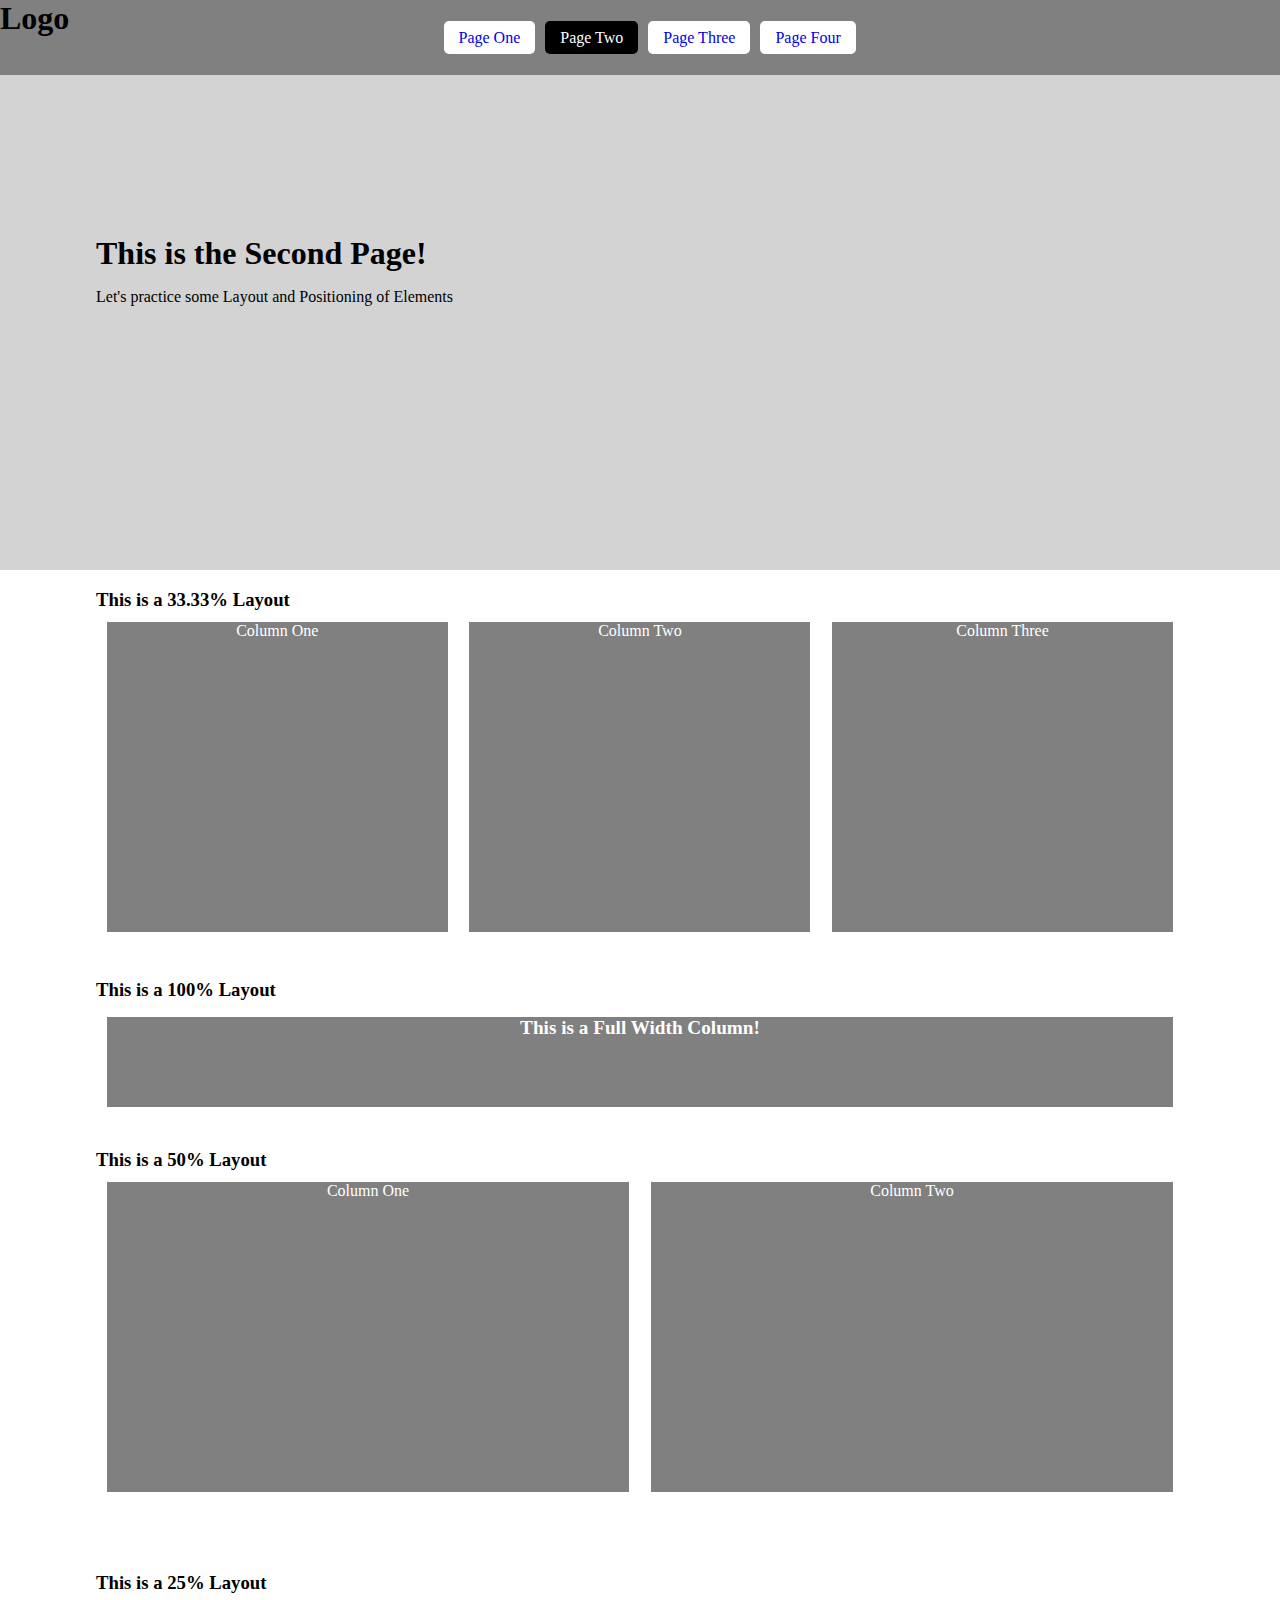
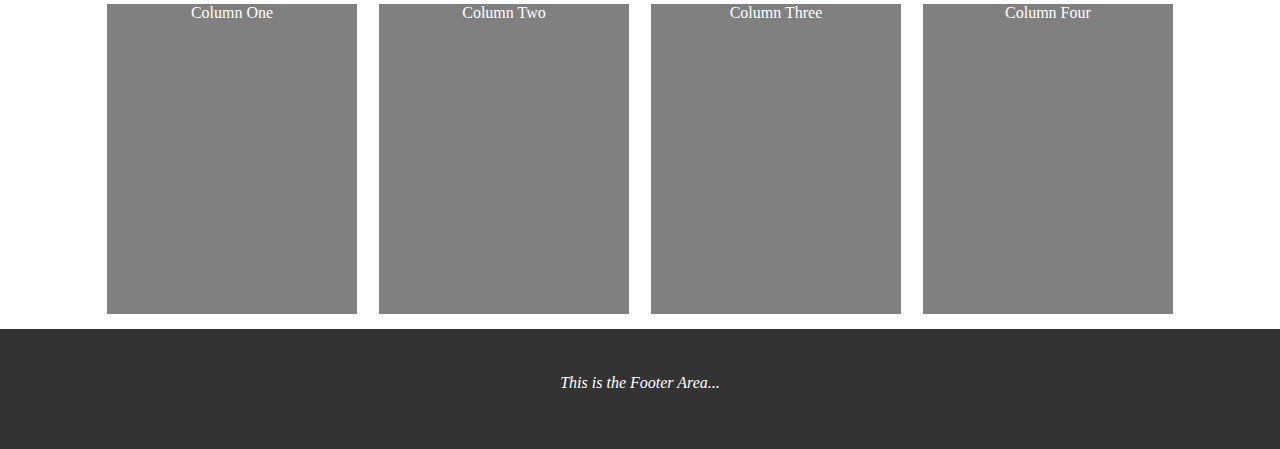
<file: pages/page2.html>
<!DOCTYPE html>
<html lang="en">
<head>
    <meta charset="UTF-8">
    <meta http-equiv="X-UA-Compatible" content="IE=edge">
    <meta name="viewport" content="width=device-width, initial-scale=1.0">
    <title>Week 3 Homework Exercise</title>

    <link rel="stylesheet" href="/css/page2.css">
</head>
<body>
    <nav>
        <div class="logo">
            <h1>Logo</h1>
        </div>
        <div class="nav-con">
            <ul>
                <a href="/index.html"><li>Page One</li></a>
                <a href="page2.html"><li class="active">Page Two</li></a>
                <a href="#"><li>Page Three</li></a>
                <a href="#"><li>Page Four</li></a>
            </ul>
        </div>
    </nav>
    
    <header>
        <h1>This is the Second Page!</h1>
        <p>Let's practice some Layout and Positioning of Elements</p>
    </header>
    
    <section class="third">
        <h3>This is a 33.33% Layout</h3>
        <div class="col-4">
            Column One
        </div>
        <div class="col-4">
            Column Two
        </div>
        <div class="col-4">
            Column Three
        </div>
    </section>
    
    <section class="full">
        <h3>This is a 100% Layout</h3>
        <div class="col-12">
            <h2>This is a Full Width Column!</h2>
        </div>
    </section>

    <section class="half">
        <h3>This is a 50% Layout</h3>
        <div class="col-6">
            Column One
        </div>
        <div class="col-6">
            Column Two
        </div>
    </section>

    <section class="fourth">
        <h3> This is a 25% Layout</h3>
        <div class="col-3">
            Column One
        </div> 
        <div class="col-3">
            Column Two
        </div> 
        <div class="col-3">
            Column Three
        </div> 
        <div class="col-3">
            Column Four
        </div> 
    </section>

    <footer>This is the Footer Area...</footer>
</body>
</html>
</file>
<file: css/page2.css>
html, body, h1{
    margin: 0;
    padding: 0;
}
nav{
    width: 100%;
    height: 75px;
    background-color: gray;
    padding: 0%;
}

header{
    width: 100%;
    height: 55vh;
    background-color: lightgray;
    padding: 0;
}
header h1{
    padding-top: 160px;
    color: black;
    padding-left: 7.5%;
}
header p{
    padding-top: 0px;
    padding-left: 7.5%;
}
body h3{
    margin-bottom: 0px;
}

footer{
    width: 100%;
    height: 75px;
    background-color: rgba(0, 0, 0, 0.801);
    color: white;
    text-align: center;
    font-style: italic;
    padding-top: 45px;
    margin-top: 20px;
}

section{
    width: 85%;
    padding-left: 7.5%;
    padding-right: 7.5%;
    margin-bottom: 50px;
}

h2{
    font-size: larger;
}

.full{
    height: 120px;
}
.col-12{
    width: 98%;
    height: 90px;
    background-color: gray;
    text-align: center;
    color: white;
    margin: 1%;
}

.third{
    height: 340px;
}
.col-4{
    width: 31.33%;
    height: 310px;
    background-color: gray;
    text-align: center;
    color: white;
    float: left;
    margin: 1%;
}

.fourth{
    height: 340px;
}
.col-3{
    width: 23%;
    height: 310px;
    background-color: gray;
    text-align: center;
    color: white;
    float: left;
    margin: 1%;
}

.half{
    height: 340px;
}
.col-6{
    width: 48%;
    height: 310px;
    background-color: gray;
    text-align: center;
    color: white;
    float: left;
    margin: 1%;
    margin-bottom: 80px;
}

.logo{
    width: 60px;
    float: left;
}

.nav-con{
    margin: auto;
    width: 483px;
    height: 50px;
    padding-top: 5px;
}

.nav-con, ul{
    list-style: none;
}

.nav-con li{
    float: left;
    height: 25px;
    background-color: white;
    border-radius: 5px;
    padding-left: 15px;
    padding-right: 15px;
    margin-left: 5px;
    margin-right: 5px;
    padding-top: 8px;
}

.nav-con li:hover{
    background-color: black;
    color: white;
    cursor: pointer;
}

.active{
    background-color: black !important;
    color: white;
}
</file>
